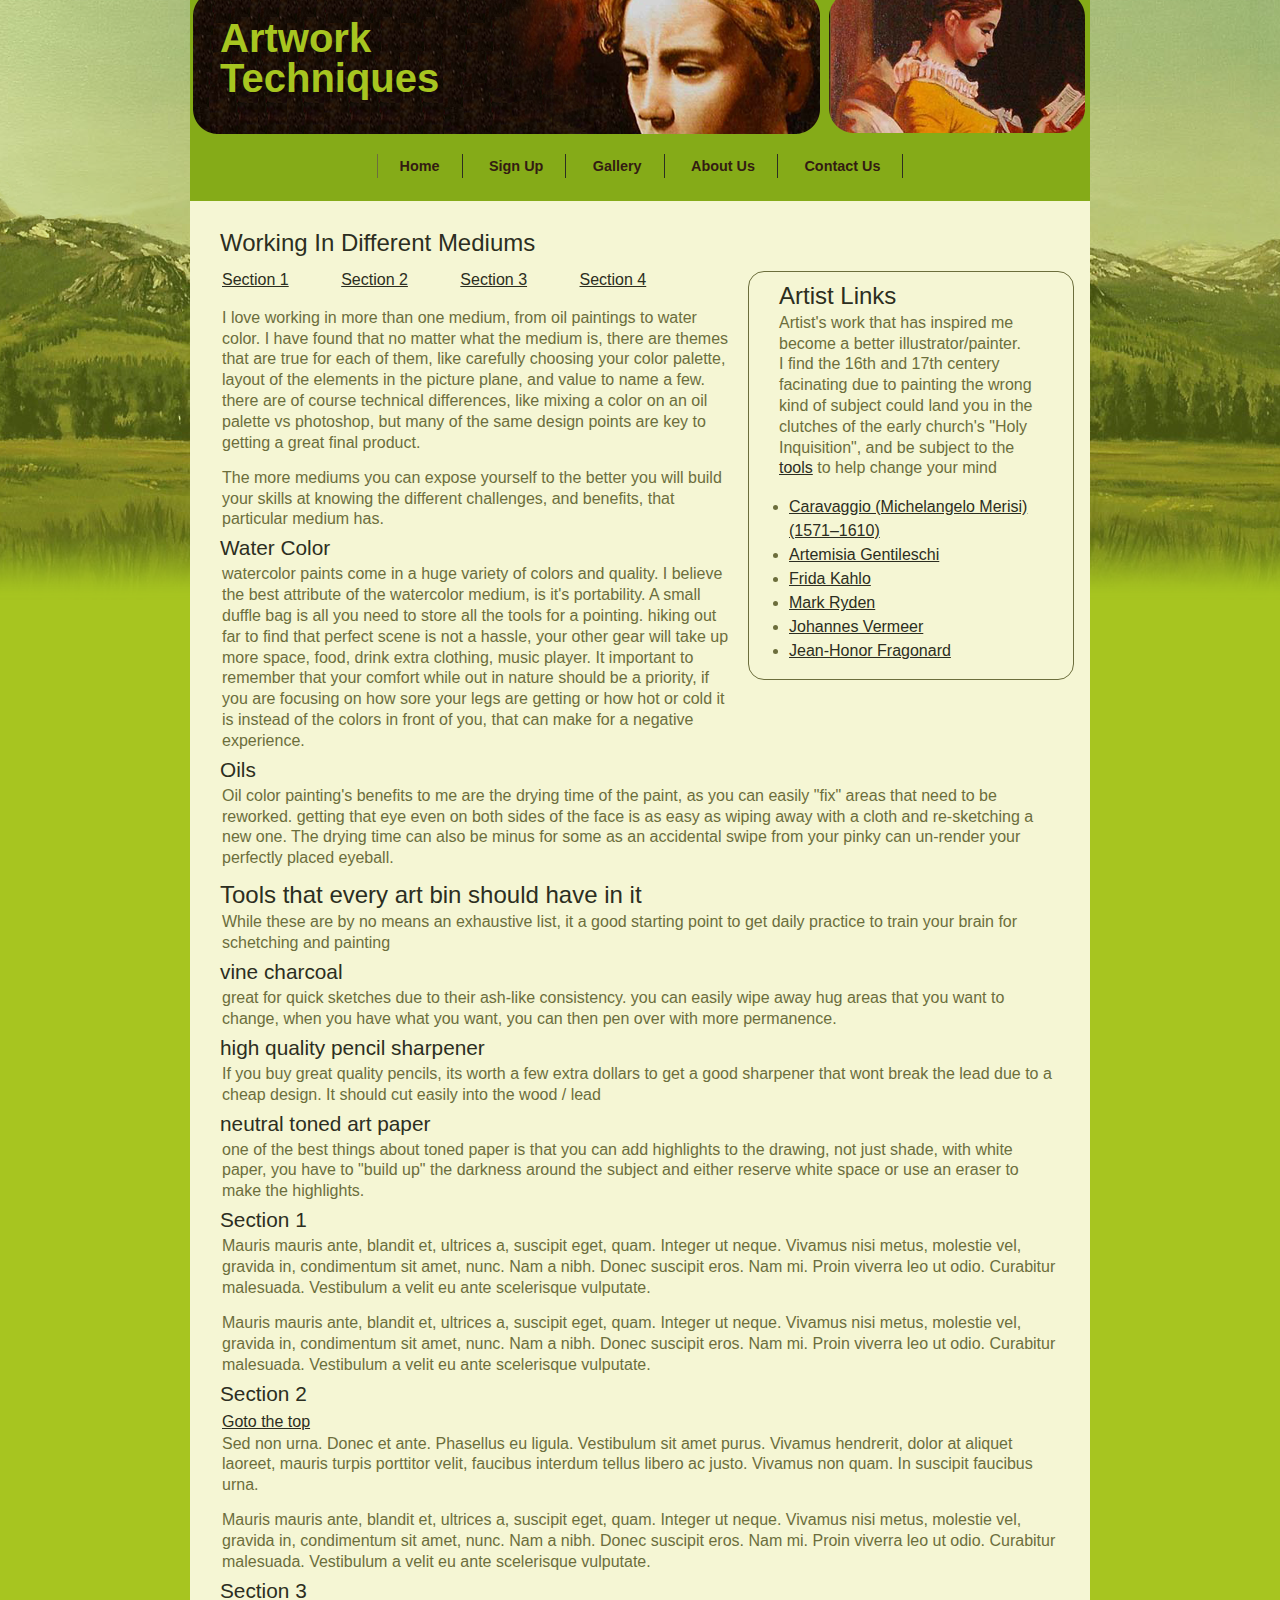
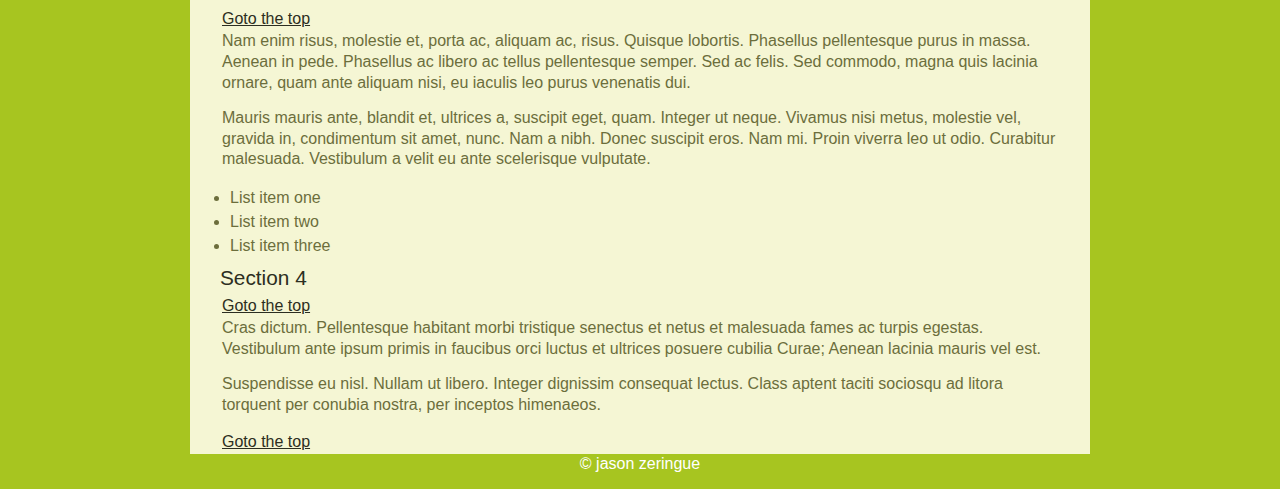
<file: index.html>
<!DOCTYPE html>
<html>
  <head>
    <meta charset="UTF-8">
    <title>Artwork Techniques</title>
    <link href="css/desktop.css" rel="stylesheet" type="text/css">
  </head> 
  <body class="page" id="top"> 
    <header>
      <h1>Artwork Techniques</h1> 
    </header>
    <nav id="navigation" role="navigation">
      <ul>
        <li><a href="index.html">Home</a></li>
        <li><a href="sign-up.html">Sign Up</a></li>
        <li><a href="gallery.html">Gallery</a></li>
        <li><a href="#">About Us</a></li>
        <li><a href="#">Contact Us</a></li>
      </ul>
      <h2>main navigation</h2> 
    </nav>
    <main id="mainContent">
      <aside>
        <h2>Artist Links</h2> 
        <p>Artist's work that has inspired me become a better illustrator/painter.<br>
        I find the 16th and 17th centery facinating due to painting the wrong kind of subject could land you in the clutches of the early church's "Holy Inquisition", and be subject to the <a href="http://listverse.com/2013/09/24/10-horrifying-tortures-of-early-christians/">tools</a> to help change your mind </p>
        <ul>
          <li><a href="http://www.metmuseum.org/toah/hd/crvg/hd_crvg.htm" target="_blank">Caravaggio (Michelangelo Merisi) (1571–1610)</a></li>
          <li><a href="http://www.arthistoryarchive.com/arthistory/baroque/Artemisia-Gentileschi.html" target="_blank">Artemisia Gentileschi</a></li>
          <li><a href="http://en.wikipedia.org/wiki/Frida_Kahlo" target="_blank">Frida Kahlo</a></li>
          <li><a href="http://www.markryden.com/" target="_blank">Mark Ryden</a></li>
          <li><a href="http://www.metmuseum.org/toah/hd/verm/hd_verm.htm" target="_blank">Johannes Vermeer</a></li>
          <li><a href="http://en.wikipedia.org/wiki/Jean-Honor%C3%A9_Fragonard" target="_blank">Jean-Honor Fragonard</a></li>
        </ul>
      </aside>
      <article>	
        <h2>Working In Different Mediums</h2>
        <a href="#section1">Section 1 </a> 
        <a href="#section2">Section 2 </a>
        <a href="#section3">Section 3 </a>
        <a href="#section4">Section 4 </a>
        <p>I love working in more than one medium, from oil paintings to water color. I have found that no matter what the medium is, there are themes that are true for each of them, like carefully choosing your color palette, layout of the elements in the picture plane, and value to name a few. there are of course technical differences, like mixing a color on an oil palette vs photoshop, but many of the same design points are key to getting a great final product.</p>
        <p>The more mediums you can expose yourself to the better you will build your skills at knowing the different challenges, and benefits, that particular medium has.</p>
        <h3>Water Color</h3>
        <p>watercolor paints come in a huge variety of colors and quality. I believe the best attribute of the watercolor medium, is it's portability. A small duffle bag is all you need to store all the tools for a pointing. hiking out far to find that perfect scene is not a hassle, your other gear will take up more space, food, drink extra clothing, music player. It important to remember that your comfort while out in nature should be a priority, if you are focusing on how sore your legs are getting or how hot or cold it is instead of the colors in front of you, that can make for a negative experience.</p>
        <h3>Oils</h3>
        <p>Oil color painting's benefits to me are the drying time of the paint, as you can easily "fix" areas that need to be reworked. getting that eye even on both sides of the face is as easy as wiping away with a cloth and re-sketching a new one. The drying time can also be minus for some as an accidental swipe from your pinky can un-render your perfectly placed eyeball.</p>
      </article>
      <article>
        <h2>Tools that every art bin should have in it</h2>
        <p>While these are by no means an exhaustive list, it a good starting point to get daily practice to train your brain for schetching and painting </p>
        <h3>vine charcoal</h3>
        <p>great for quick sketches due to their ash-like consistency. you can easily wipe away hug areas that you want to change, when you have what you want, you can then pen over with more permanence.</p>
        <h3>high quality pencil sharpener</h3>
        <p>If you buy great quality pencils, its worth a few extra dollars to get a good sharpener that wont break the lead due to a cheap design. It should cut easily into the wood / lead</p>
        <h3>neutral toned art paper</h3>
        <p>one of the best things about toned paper is that you can add highlights to the drawing, not just shade, with white paper, you have to "build up" the darkness around the subject and either reserve white space or use an eraser to make the highlights.</p>
      </article>
      <section>
        <h3 id="section1">Section 1</h3>
        <p>Mauris mauris ante, blandit et, ultrices a, suscipit eget, quam. Integer ut neque. Vivamus nisi metus, molestie vel, gravida in, condimentum sit amet, nunc. Nam a nibh. Donec suscipit eros. Nam mi. Proin viverra leo ut odio. Curabitur malesuada. Vestibulum a velit eu ante scelerisque vulputate.</p>
        <p>Mauris mauris ante, blandit et, ultrices a, suscipit eget, quam. Integer ut neque. Vivamus nisi metus, molestie vel, gravida in, condimentum sit amet, nunc. Nam a nibh. Donec suscipit eros. Nam mi. Proin viverra leo ut odio. Curabitur malesuada. Vestibulum a velit eu ante scelerisque vulputate. </p>
      </section>
      <section>
        <h3 id="section2">Section 2</h3>
        <a href="#top" class="anchor-links">Goto the top</a>
        <p>Sed non urna. Donec et ante. Phasellus eu ligula. Vestibulum sit amet purus. Vivamus hendrerit, dolor at aliquet laoreet, mauris turpis porttitor velit, faucibus interdum tellus libero ac justo. Vivamus non quam. In suscipit faucibus urna.</p>
        <p>Mauris mauris ante, blandit et, ultrices a, suscipit eget, quam. Integer ut neque. Vivamus nisi metus, molestie vel, gravida in, condimentum sit amet, nunc. Nam a nibh. Donec suscipit eros. Nam mi. Proin viverra leo ut odio. Curabitur malesuada. Vestibulum a velit eu ante scelerisque vulputate.</p>
      </section>
      <section>
        <h3 id="section3">Section 3</h3>
        <a href="#top" class="anchor-links">Goto the top</a>
        <p>Nam enim risus, molestie et, porta ac, aliquam ac, risus. Quisque lobortis. Phasellus pellentesque purus in massa. Aenean in pede. Phasellus ac libero ac tellus pellentesque semper. Sed ac felis. Sed commodo, magna quis lacinia ornare, quam ante aliquam nisi, eu iaculis leo purus venenatis dui.</p>
        <p>Mauris mauris ante, blandit et, ultrices a, suscipit eget, quam. Integer ut neque. Vivamus nisi metus, molestie vel, gravida in, condimentum sit amet, nunc. Nam a nibh. Donec suscipit eros. Nam mi. Proin viverra leo ut odio. Curabitur malesuada. Vestibulum a velit eu ante scelerisque vulputate.</p>
        <ul>
          <li>List item one</li>
          <li>List item two</li>
          <li>List item three</li>
        </ul>
      </section>
      <section>
        <h3 id="section4">Section 4</h3>
        <a href="#top" class="anchor-links">Goto the top</a>
        <p>Cras dictum. Pellentesque habitant morbi tristique senectus et netus et malesuada fames ac turpis egestas. Vestibulum ante ipsum primis in faucibus orci luctus et ultrices posuere cubilia Curae; Aenean lacinia mauris vel est.</p>
        <p>Suspendisse eu nisl. Nullam ut libero. Integer dignissim consequat lectus. Class aptent taciti sociosqu ad litora torquent per conubia nostra, per inceptos himenaeos.</p>
      </section>
      <a href="#top" class="anchor-links">Goto the top</a>
    </main>
    <footer>
      <p>&copy; jason zeringue</p>
    </footer>
    <script src="javascript/script2.js"></script>
  </body>
</html>
</file>
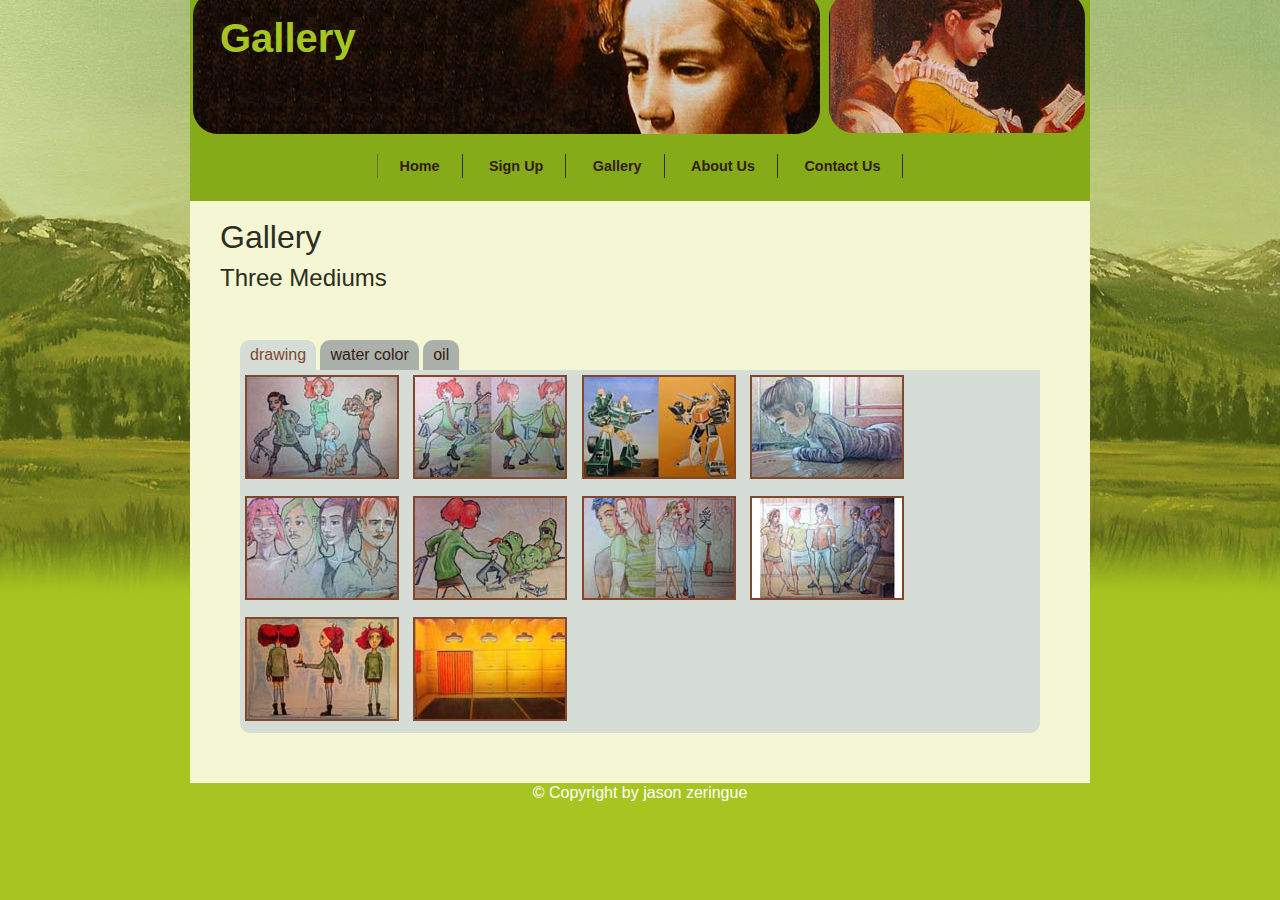
<file: gallery-hw.html>
<!DOCTYPE html>
<html>
  <head>
    <meta charset="UTF-8">
    <title>Gallery</title>
    <meta name="viewport" content="width=device-width, initial-scale=1.0">
    <link href="css/mobile.css" rel="stylesheet" type="text/css">
    <link href="css/tablet.css" rel="stylesheet" type="text/css">
    <link href="css/desktop.css" rel="stylesheet" type="text/css">
    <script type="text/javascript" src="http://code.jquery.com/jquery-1.12.0.min.js"></script>
    <script type="text/javascript" src="javascript/plugins.js"></script>
  </head>
  <body> 
    <header>
      <h1>Gallery</h1> 
    </header>
    <nav id="navigation" role="navigation">
      <ul>
        <li><a href="index.html">Home</a></li>
        <li><a href="sign-up.html">Sign Up</a></li>
        <li><a href="gallery.html">Gallery</a></li>
        <li><a href="#">About Us</a></li>
        <li><a href="#">Contact Us</a></li>
      </ul>
    </nav>
    <main id="mainContent">
      <h1>Gallery</h1>
      <h2>Three Mediums</h2>
      <div class="tab-panels">
        <ul class="tabs">
          <li rel="drawing" class="active">drawing</li>
          <li rel="water-color">water color</li>
          <li rel="oil">oil</li>
        </ul>	
        <div id="drawing" class="panel active">
          <img src="images/drawing/thumbs/artwork_1.jpg">
          <img src="images/drawing/thumbs/artwork_2.jpg">
          <img src="images/drawing/thumbs/artwork_3.jpg">
          <img src="images/drawing/thumbs/artwork_4.jpg">
          <img src="images/drawing/thumbs/artwork_5.jpg">
          <img src="images/drawing/thumbs/artwork_6.jpg">
          <img src="images/drawing/thumbs/artwork_7.jpg">
          <img src="images/drawing/thumbs/artwork_8.jpg">
          <img src="images/drawing/thumbs/artwork_9.jpg">
          <img src="images/drawing/thumbs/artwork_10.jpg">
        </div>
        <div id="water-color" class="panel">
          <img src="images/watercolor/thumbs/artwork_1.jpg">
          <img src="images/watercolor/thumbs/artwork_2.jpg">
          <img src="images/watercolor/thumbs/artwork_3.jpg">
          <img src="images/watercolor/thumbs/artwork_4.jpg">
          <img src="images/watercolor/thumbs/artwork_5.jpg">
          <img src="images/watercolor/thumbs/artwork_6.jpg">
          <img src="images/watercolor/thumbs/artwork_7.jpg">
          <img src="images/watercolor/thumbs/artwork_8.jpg">
          <img src="images/watercolor/thumbs/artwork_9.jpg">
          <img src="images/watercolor/thumbs/artwork_10.jpg">
        </div>
        <div id="oil" class="panel">
          <img src="images/oil/thumbs/artwork_1.jpg">
          <img src="images/oil/thumbs/artwork_2.jpg">
          <img src="images/oil/thumbs/artwork_3.jpg">
          <img src="images/oil/thumbs/artwork_4.jpg">
          <img src="images/oil/thumbs/artwork_5.jpg">
          <img src="images/oil/thumbs/artwork_6.jpg">
          <img src="images/oil/thumbs/artwork_7.jpg">
          <img src="images/oil/thumbs/artwork_8.jpg">
        </div>
      </div><!--closing tab-panels -->
    </main>
  <footer>
    <p class="odd">&copy; Copyright  by jason zeringue</p>
  </footer>
  </body>
</html>
</file>
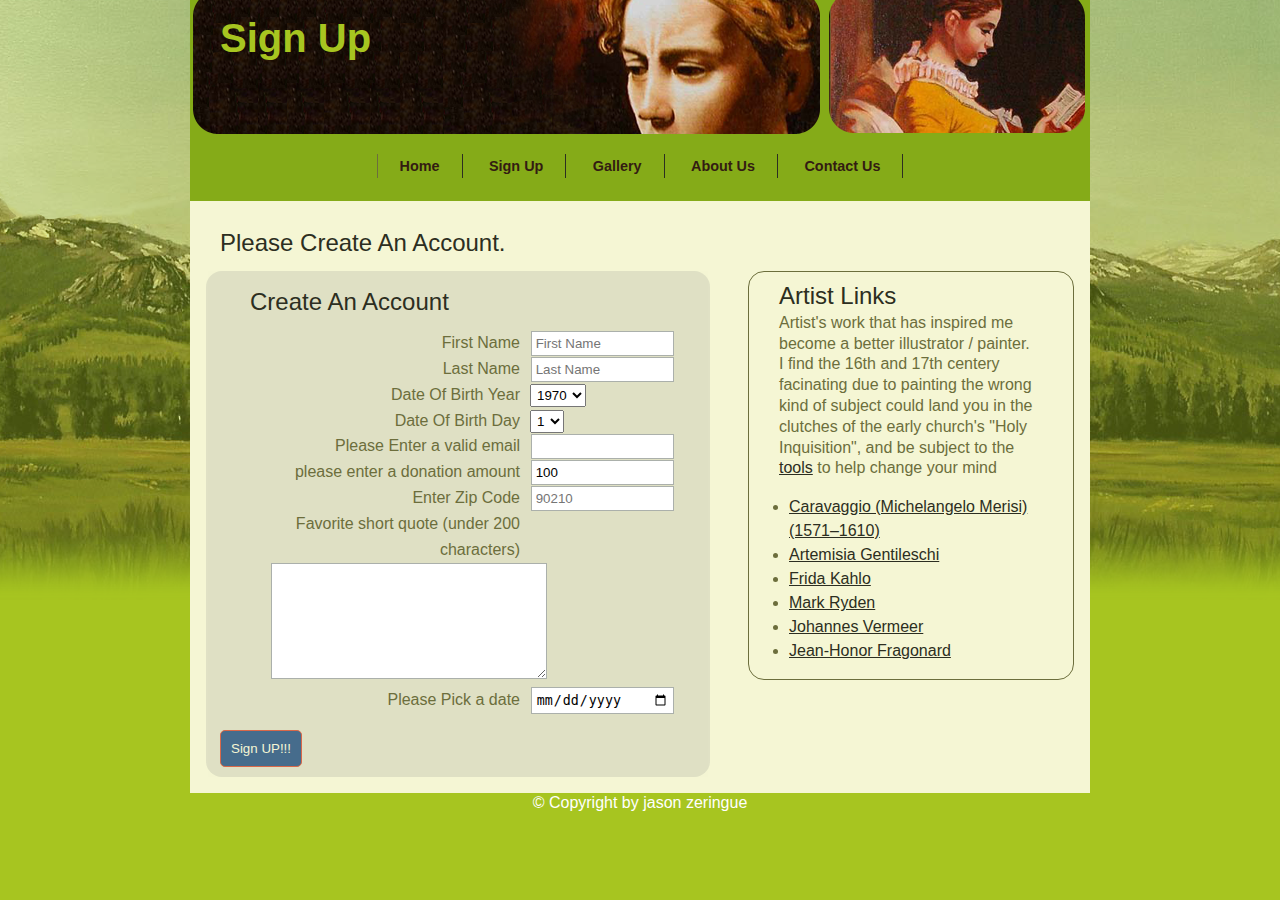
<file: sign-up.html>
<!DOCTYPE html>
<html>
  <head>
    <meta charset="UTF-8">
    <title>Sign Up</title>
    <script type="text/javascript" src="http://code.jquery.com/jquery-1.12.0.min.js"></script>
    <link href="css/desktop.css" rel="stylesheet" type="text/css">
  </head> 
  <body class="page" id="top">
    <header>
      <h1>Sign Up</h1> 
    </header>
    <nav id="navigation" role="navigation">
      <ul>
        <li><a href="index.html">Home</a></li>
        <li><a href="sign-up.html">Sign Up</a></li>
        <li><a href="gallery.html">Gallery</a></li>
        <li><a href="#">About Us</a></li>
        <li><a href="#">Contact Us</a></li>
      </ul>
      <h2>main navigation</h2> 
    </nav>
    <main id="mainContent">
    <aside>
        <h2>Artist Links</h2> 
        <p>Artist's work that has inspired me become a better illustrator / painter.<br>
        I find the 16th and 17th centery facinating due to painting the wrong kind of subject could land you in the clutches of the early church's "Holy Inquisition", and be subject to the<a href="http://listverse.com/2013/09/24/10-horrifying-tortures-of-early-christians/"> tools</a> to help change your mind </p>
        <ul>
          <li><a href="http://www.metmuseum.org/toah/hd/crvg/hd_crvg.htm" target="_blank">Caravaggio (Michelangelo Merisi) (1571–1610)</a></li>
          <li><a href="http://www.arthistoryarchive.com/arthistory/baroque/Artemisia-Gentileschi.html" target="_blank">Artemisia Gentileschi</a></li>
          <li><a href="http://en.wikipedia.org/wiki/Frida_Kahlo" target="_blank">Frida Kahlo</a></li>
          <li><a href="http://www.markryden.com/" target="_blank">Mark Ryden</a></li>
          <li><a href="http://www.metmuseum.org/toah/hd/verm/hd_verm.htm" target="_blank">Johannes Vermeer</a></li>
          <li><a href="http://en.wikipedia.org/wiki/Jean-Honor%C3%A9_Fragonard" target="_blank">Jean-Honor Fragonard</a></li>
        </ul>
      </aside>
      <h2>Please Create An Account.</h2>
      <form id="sign-up-form" method="post" action="#" >
        <fieldset>
          <h2>Create An Account</h2>
          <ul>
            <li>
              <label for="f-name-label">First Name</label>
              <input type="text" name="first-name" id="f-name-label" placeholder="First Name" required> 	
            </li>
            <li>
              <label for="l-name-label">Last Name</label>
              <input type="text" name="last-name" id="l-name-label" placeholder="Last Name" required> 
            </li>
            <li>
              <label>Date Of Birth Year</label>
              <select name="year" required>
                <option value="1970">1970</option>
                <option value="1971">1971</option>
                <option value="1972">1972</option>
                <option value="1973">1973</option>
                <option value="1974">1974</option>
                <option value="1975">1975</option>
              </select>
            </li>
            <li>
              <label>Date Of Birth Day</label>
              <select name="day">
                <option value="1">1</option>
                <option value="2">2</option>
                <option value="3">3</option>
                <option value="4">4</option>
                <option value="5">5</option>
                <option value="6">6</option>
              </select>
            </li>
            <li>
              <label>Please Enter a valid email</label>
              <input type="email" name="email">	
            </li>
            <li>
              <label>please enter a donation amount</label>
              <input type="number" value="100" min="1" max="101" placeholder="100">
            </li>
            <li>
              <label>Enter Zip Code</label>
              <input type="text"  placeholder="90210" pattern="^[0-9]{5}" required>
            </li>
            <li>
              <label>Favorite short quote (under 200 characters)</label>
              <textarea required  placeholder="You want weapons? We’re in a library! Books! The best weapons in the world!" maxlength="200"> </textarea> 
            </li>
            <li>
              <label>Please Pick a date</label>
              <input type="date" id="datepicker" name="date">
            </li>
          </ul>
          <input type="submit" value="Sign UP!!!"  name="submit">
        </fieldset>
      </form>
    </main>
    <footer>
      <p>&copy; Copyright  by jason zeringue</p>
    </footer>
  </body>
</html>
</file>
<file: css/desktop.css>
@media only screen and (min-width: 701px) and (max-width: 2048px) {
  html {background: #A7C520 url( ../images/interfaceImages/body-background.png) repeat-x 350px 0px;}
  body {
    /* color:#331C12; ALMOST BLACK  
    color:#FFEDE5;  	
    color:#f5f6d4; BODY BACKGROUND
    color:#A7C520; Light Green Background 
    color:#193441; */
    line-height: 1.5em;
    font-family: Verdana, Geneva, sans-serif;
    font-size:16px;
    background: #f5f6d4;
    width:900px; 
    margin: 0 auto;
    color:#6C6E3C; /* ALL BASE TEXT COLOR */
  }
  h1 {
    font-size: 2em;
    font-weight:normal;
    margin: -.3em 0 .4em 0;
    padding:0 30px 0 30px;
    line-height: 1em;
    clear:left;
    color:#2c2e21;
  }
  h2 {
    font-size: 1.5em;
    font-weight:normal;
    margin: .5em 0 .2em 0;
    padding:0 30px 0 30px;
    clear:left;
    color:#2c2e21;
  }
  h3 {
    font-size: 1.3em;
    font-weight:normal;
    margin: -.4em 0em .2em 0em;
    padding:0 30px 0 30px;
    clear:left;
    color:#2c2e21;
  }
  h4 {padding: 0 30px 0 30px;}
  p {
    margin: 0 0 .9em 0;
    padding:0 2em;
    line-height: 1.3em;
    clear:left;
  }
  img {
    border: 2px solid #7F472E;
    padding:0px;
    margin:5px;
  }

  /* Link Styles */
  nav a {
    color: #331C12;
    text-decoration: none;
    font-weight: bold;
    font-size: .9em;
    padding: 5px 22px;
    border-radius: 5px;
  }
  nav a:visited, nav a:hover, nav a:active {color: #331C12;}
  #mainContent a {
    text-decoration: underline;
    margin: 0;
    padding: .5em 1em 1em 2em;
  }
  #mainContent a:link, #mainContent a:visited, #mainContent a:hover, #mainContent a:active {color:#2c2e21;}
  #mainContent aside a{padding:0;}
  /* .anchor-links {color:red; padding: 2em;} */

  article a {
    padding: 1em;
    display: inline-block;
  }
  header {
    height: 150px;
    background: #85AB18 url(../images/interfaceImages/banner-background.png);
  }
  header h1 {
    font-size:2.5em;
    font-weight:bolder;
    padding:30px 20px 20px 30px;
    width: 350px; color:#a7c520;
  }
  nav{
    text-align:center;
    margin-top: 0; 
    margin-bottom: 15px;
    background: #85AB18;
  }
  nav ul{
    width:auto;
    display:inline-block;
    overflow: hidden;
    border-left-width: .1em;
    border-left-style: solid;
    list-style:none;
    text-align:center;
    padding:0;	
  }
  nav ul li {	
    display:inline-block;
    /*float: left;
    padding: .5em ;*/
    border-right: .1em solid;
    border-right-color: #2c2e21;
    text-decoration: none;
  }
  nav h2 {display: none;}

  #mainContent {
    background-color:#F5F6D4;
    margin: 30px 0px 0px 0px;
    clear:both;
  }

  aside{
    float: right;
    border: solid 1px;
    border-radius: 1em;
    margin: 2.5em 1em;
    width: 36%;
    height: 90%;
  }
  aside p {padding: 0px 30px;}
  aside div p {padding: 0;} 
  aside h3, aside img {
    padding:0px 10px 0px 30px;
    margin:0;
  }
  
  footer {
    background-color:#A7C520;
    color:#ffffff;
    text-align:center;
  }
  form {margin: 10px 10px 30px 30px;}
  button {margin:5px 5px 5px 30px;}
  form {
    background-color: rgba(139,146,139, 0.2);
    border-radius: 1em;
    margin: 1em;
    width: 56%;
  }
  form ul {list-style-type: none;}
  fieldset{
    margin-top: 1em;
    border: none;
    line-height: 1.6em;	
    background-color: rgba(139, 146, 139, .01);
  }
  legend{
    font-style: italic;
    color: #7f472e;
    background-color:#d6dcd6;
    padding: 2px 5px;
    border-radius: 5px;
    border-top: 1px;
    border-top-color: #d6dcd6;
  }

  /* we use the CSS3 attribute filter to selectivly style certain input elements */
  input[type="text"],
  input[type="number"],
  input[type="email"], 
  input[type="select"],
  input[type="tel"],
  input[type="date"],
  input[type="password"],
  textarea,
  input[type="checkbox"] {
	width: 10em;	
	border: 1px solid #abb0ab;
	padding: .3em;
  margin: 0 .8em;
	outline: none;
  }
  textarea {
    width: 20em;
    height: 8em;
  }

  select{
    padding: 2px;
    margin: 0 10px;
  }
  /* FORM EVENT STYLING */
  input[type="text"]:focus, 
  input[type="text"]:hover, 
  input[type="number"]:focus, 
  input[type="number"]:hover, 
  input[type="date"]:focus, 
  input[type="date"]:hover, 
  input[type="tel"]:focus, 
  input[type="tel"]:hover, 
  input[type="password"]:focus, 
  input[type="password"]:hover {
    background-color: lightcyan;
    border: 1px solid #669900;
  }
  /* use the attribute filter to style the submit button uniquely */
  input[type="submit"] {
    border: 1px solid #d96849;
    background-color: #466c8c;
    color: #f5f6d4;
    border-radius: 5px;
    margin-top: 10px;
    padding: 10px 10px;
    margin: 0 0 0 0px;
    cursor: pointer;	
    /*float: left;
    clear: left;*/
  }
  input[type="submit"]:hover {background-color: #7CA0BD;}
  label{
    float: left;
    width: 260px;
    clear: left;
    text-align: right;
  }
  
  /*.checkboxes {float: right;}*/
  .error{color: red;}
  .thumbs_block{
    padding: .3em;
    /*margin: 2em;*/
    background: #d6dcd6;
  }

  /* shopping Cart styles */
  #mainContent #shopping_cart_div{
    padding: 0px;
    margin: 0px;
  }
  #mainContent #shopping_cart_div img {margin: 0;}
  .thumbs_block > div{
    display: inline-block;
    width: 20%;
    text-align: center;
  } 
  .thumbs_block > div > p{
    /*display: inline-block;
    clear: both;*/
    margin: 1em 0 0 0;
  } 
  /* .thumbs_block > img{
    padding: 4em;
    display: block;
  } */

  /* panel styles */
  .tab-panels {
    padding:30px;
    margin:20px;
  }
  .tab-panels ul {
    margin: 0;
    padding:0;
  }
  .tab-panels ul li {
    list-style-type:none;
    display:inline-block;
    background: #abb0ab;
    margin:0;
    padding: 3px 10px;
    border-radius: 10px 10px 0 0;
    color:#331C12;
    font-weight: 200;
    cursor: pointer;
  }
  .tab-panels .tabs li.active {
    color: #7F472E;
    background: #d6dcd6;
  }
  .tab-panels ul li:hover {
    color:fff;
    background:#F5F6D4;
  }
  .tab-panels ul li:active {
    color:#fff;
    background:#ABB0AB;
  }
  .tab-panels .panel {
    display:none; /* UNCOMMENT THIS SO ONLY THE ACTIVE DIV SHOWS */
    background:#D6DCD6;
    /*padding: 30px;*/
    border-radius: 0 0 10px 10px;
  }
  .tab-panels .panel.active {display:block;}
}
</file>
<file: css/mobile.css>
@media only screen and (min-width: 1px) and (max-width: 500px) {
  html {
    background-color: yellow;
  }
  nav a {
    color: #331C12;
    text-decoration: none;
    font-weight: bold;
    font-size: .9em;
  }
  nav ul{
    width:auto;
    display:inline-block;
    overflow: hidden;
    border-left-width: .1em;
    list-style:none;
    text-align:center;
    padding:0;	
  }
  nav ul li {	
    display:inline-block;
    /*float: left;
    padding: .5em ;*/
    border-right: .1em solid;
    border-right-color: #2c2e21;
    text-decoration: none;
  }
}
</file>
<file: css/tablet.css>
@media only screen and (min-width: 501px) and (max-width: 900px) {
  
}
</file>
